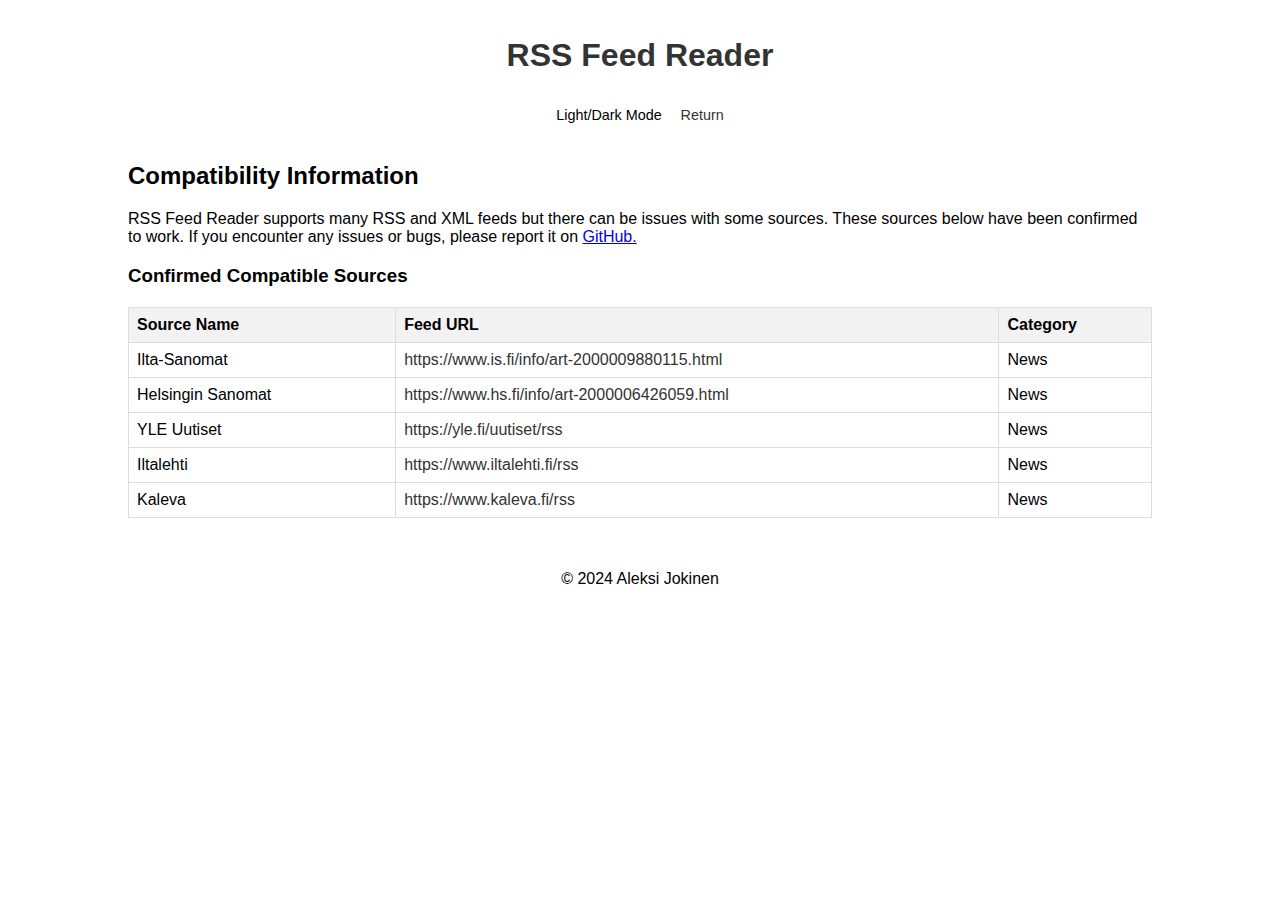
<file: support.html>
<!DOCTYPE html>
<html lang="en">
<head>
    <meta charset="UTF-8">
    <meta name="viewport" content="width=device-width, initial-scale=1.0">
    <title>Support - RSS Feed Reader</title>
    <link rel="stylesheet" href="styles.css">
</head>
<body>
    <header>
        <!-- 2/5: HTML structure with clear content differentiation (headings, paragraphs, lists). -->
        <h1><a href="/">RSS Feed Reader</a></h1>
        <button id="theme-toggle">Light/Dark Mode</button>
        <a id="support" href="/rss-site">Return</a>
    </header>

    <main>
        <section>
            <h2>Compatibility Information</h2>
            <p>
                RSS Feed Reader supports many RSS and XML feeds but there can be issues with some sources. 
                These sources below have been confirmed to work. If you encounter any issues or bugs, please report it on <a href="https://github.com/alejoki/rss-site/">GitHub.</a>
            </p>

            <h3>Confirmed Compatible Sources</h3>
            <table>
                <thead>
                    <tr>
                        <th>Source Name</th>
                        <th>Feed URL</th>
                        <th>Category</th>
                    </tr>
                </thead>
                <tbody>
                    <tr>
                        <td>Ilta-Sanomat</td>
                        <td><a href="https://www.is.fi/info/art-2000009880115.html" target="_blank">https://www.is.fi/info/art-2000009880115.html</a></td>
                        <td>News</td>
                    </tr>
                    <tr>
                        <td>Helsingin Sanomat</td>
                        <td><a href="https://www.hs.fi/info/art-2000006426059.html" target="_blank">https://www.hs.fi/info/art-2000006426059.html</a></td>
                        <td>News</td>
                    </tr>
                    <tr>
                        <td>YLE Uutiset</td>
                        <td><a href="https://yle.fi/uutiset/rss" target="_blank">https://yle.fi/uutiset/rss</a></td>
                        <td>News</td>
                    </tr>
                    <tr>
                        <td>Iltalehti</td>
                        <td><a href="https://www.iltalehti.fi/rss" target="_blank">https://www.iltalehti.fi/rss</a></td>
                        <td>News</td>
                    </tr>
                    <tr>
                        <td>Kaleva</td>
                        <td><a href="https://www.kaleva.fi/rss" target="_blank">https://www.kaleva.fi/rss</a></td>
                        <td>News</td>
                    </tr>
                </tbody>
            </table>
        </section>
    </main>

    <footer>
        <p>&copy; 2024 Aleksi Jokinen</p>
    </footer>
    <script>
        // Dark mode toggle script
        document.getElementById('theme-toggle').addEventListener('click', function() {
            document.body.classList.toggle('dark-mode');
            const isDarkMode = document.body.classList.contains('dark-mode');
            localStorage.setItem('theme', isDarkMode ? 'dark' : 'light');
        });

        // Load the saved theme preference
        const savedTheme = localStorage.getItem('theme');
        if (savedTheme === 'dark') {
            document.body.classList.add('dark-mode');
        }
    </script>
</body>
</html>
</file>
<file: styles.css>
/* Requirement 1/5: Basic CSS styling (colors, fonts) */
body {
    font-family: Arial, sans-serif;
    margin: 0;
    padding: 0;
}

/* Requirement 2/5: Use of classes and IDs to style specific elements */
#feed-url {
    border: none;
    border-bottom: 1px solid #333;
}
#feed-url:focus {
    outline: none;
}

#feed-form {
    margin-bottom: 1em;
}

header, footer {
    text-align: center;
    padding: 1em 0;
}
header a {
    text-decoration: none;
    color: #333;
}
#theme-toggle, #update-feeds, #prev-feed, #next-feed, #add-feed, #support {
    background: none;
    border: none;
    margin-top: 0.5em;
    padding: 0.25em 0.5em;
    font-size: 0.9em;
    cursor: pointer;
}

#theme-toggle:hover, #update-feeds:hover, #prev-feed:hover, #next-feed:hover, #add-feed:hover, #support:hover {
    border-bottom: 1px solid #333;
}
#next-feed:disabled, #prev-feed:disabled {
    border: none;
}
#feed-navigation {
    text-align: center;
    margin: 1em 0;
}

#feed-navigation button {
    padding: 0.5em 1em;
    margin: 0 0.5em;
}

/* Requirement 3/5: Implementation of responsive design elements */
#feed-container {
    width: 95%;
    margin: 0 auto;
    display: flex;
    flex-wrap: nowrap;
    overflow: hidden;
    justify-content: center;
    align-items: stretch;
}

/* Requirement 4/5: Use of layouts for advanced user interfaces (flexbox) */
.feed-column {
    flex: 0 0 auto;
    width: 350px;
    box-sizing: border-box;
    padding: 0.5em;
}

.feed-header {
    display: flex;
    justify-content: space-between;
    align-items: center;
    margin-bottom: 0.5em;
}

.feed-header h2 {
    margin: 0;
    font-size: 1.2em;
}

.remove-feed-button {
    background: none;
    border: none;
    padding: 0.3em 0.6em;
    cursor: pointer;
    height: 24px;
    width: 60px;
    font-size: 0.75em;
}

.remove-feed-button:hover {
    border-bottom: 1px solid #333;
}

.feed-item {
    border: 1px solid #ccc;
    border-radius: 5px;
    padding: 1em;
    margin-bottom: 1em;
    word-wrap: break-word;
}
.feed-item h3 a {
    color: #333;
}
.feed-item h3 a:visited {
    color: #888;
}

/* Dark mode styles */
/* Requirement 5/5: Styling demonstrates a strong grasp of layout principles, aesthetics, and user experience */
.dark-mode {
    background-color: #333;
    color: whitesmoke;
}
.dark-mode #feed-url {
    border: none;
    border-bottom: 1px solid whitesmoke;
    background-color: #333;
    color: whitesmoke;
}
.dark-mode #feed-url:focus {
    outline: none;
    caret-color: whitesmoke;
}

.dark-mode header, .dark-mode footer {
    background-color: #333;
}
.dark-mode header a{
    color: whitesmoke;
}

.dark-mode .feed-item {
    background-color: #333;
    border-color: #444;
}
.dark-mode .feed-item h3 a {
    color: whitesmoke;
}
.dark-mode .feed-item h3 a:visited {
    color: #888;
}
.dark-mode button, .dark-mode #support {
    color: whitesmoke;
}
.dark-mode button:hover, .dark-mode .remove-feed-button:hover, .dark-mode #theme-toggle:hover, .dark-mode #update-feeds:hover, .dark-mode #prev-feed:hover, .dark-mode #next-feed:hover, .dark-mode #add-feed:hover, .dark-mode #support:hover {
    border-bottom: 1px solid #fff;
}
/* Dark mode table styles */
.dark-mode table {
    background-color: #333;
    color: whitesmoke;
}

.dark-mode table th {
    background-color: #444;
}

.dark-mode table td a {
    color: #bbb;
}

.dark-mode table td a:hover {
    color: whitesmoke;
}
.dark-mode .delete-icon {
    fill: whitesmoke;
}

/* Single-feed view styles */
.single-feed-view #feed-container {
    flex-wrap: nowrap;
    justify-content: center;
}

.single-feed-view .feed-column {
    display: none;
}

.single-feed-view .feed-column.active {
    display: block;
    flex: 0 0 auto;
    max-width: 600px;
    width: 100%;
    margin: 0 auto;
}

#loading {
    text-align: center;
    padding: 2em 0;
}

.spinner {
    border: 8px solid #f3f3f3;
    border-top: 8px solid #555;
    border-radius: 50%;
    width: 60px;
    height: 60px;
    animation: spin 1s linear infinite;
    margin: 0 auto;
}

@keyframes spin {
    0% { transform: rotate(0deg); }
    100% { transform: rotate(360deg); }
}

.feed-image {
    max-width: 100%;
    width: 100%;
    height: auto;
    display: block;
    margin-top: 0.9em;
}
table {
    width: 100%;
    border-collapse: collapse;
    margin: 20px 0;
}

table th, table td {
    border: 1px solid #ddd;
    padding: 8px;
    text-align: left;
}

table th {
    background-color: #f2f2f2;
    font-weight: bold;
}

table td a {
    color: #333;
    text-decoration: none;
}

table td a:hover {
    text-decoration: underline;
}

section {
    width: 80%;
    margin: 0 auto;
}

.delete-feed-item {
    background: none;
    border: none;
    padding: 0;
    margin-left: auto;
    margin-top: -1.24em;
    margin-right: -0.25em;
    cursor: pointer;
    font-size: 0.75em;
    display: block;
    font-weight: bold;
    width: 0;
    height: 0;
}
.delete-icon {
    width: 12px;
    height: 12px;
}
</file>
